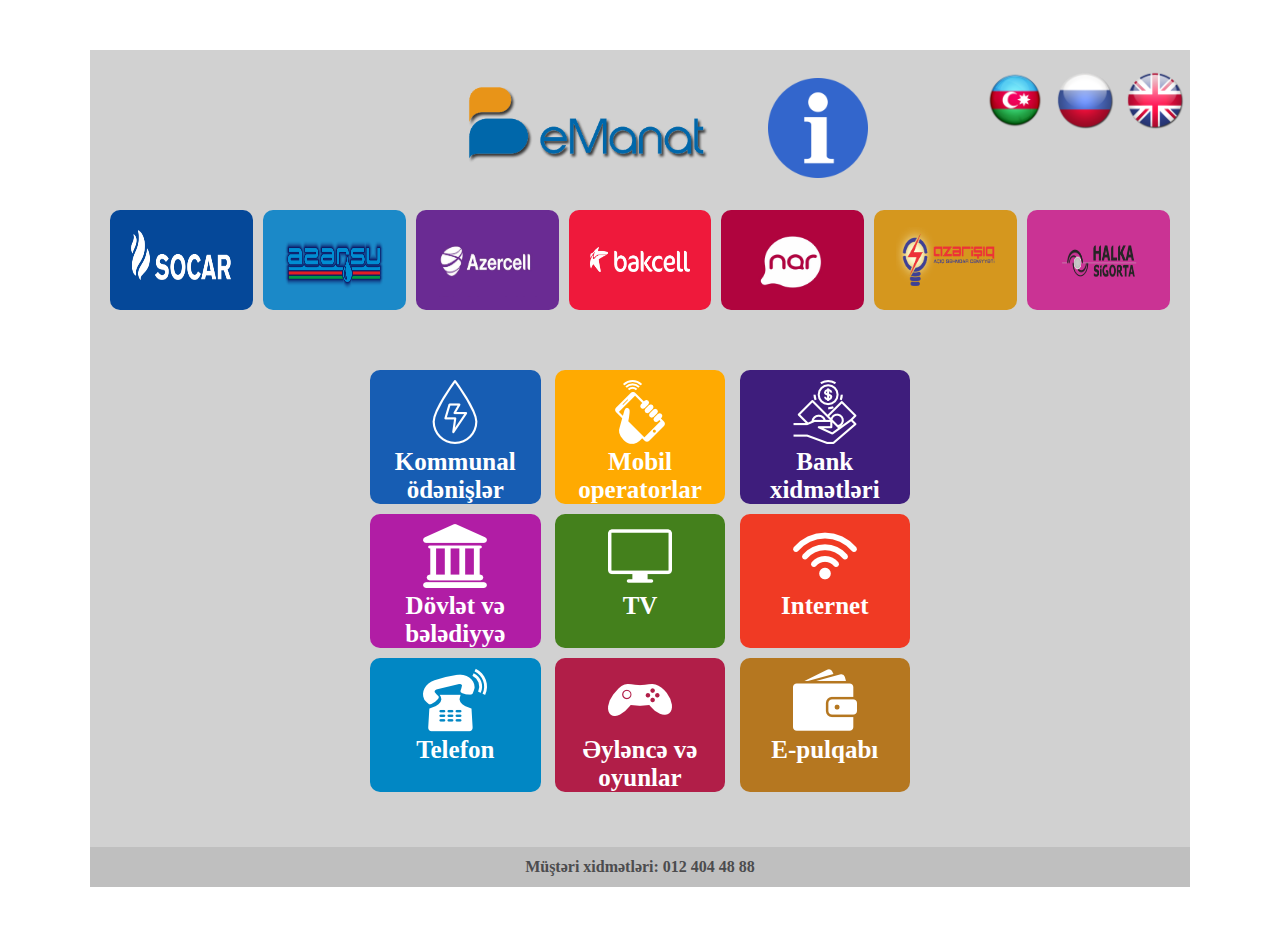
<file: new E-manat/index.html>
<!DOCTYPE html>
<html>

<head>
    <meta charset="UTF-8">
    <meta name="viewport" content="width=device-width, initial-scale=1.0">
    <meta http-equiv="X-UA-Compatible" content="ie=edge">
    <title>E-manat</title>
    <link rel="stylesheet" href="css/style.css">
    
</head>

<body>
    <script id="scriptId" src="js/script.js"></script>
</body>

</html>
</file>
<file: new E-manat/css/style.css>
*{
    margin: 0px;
    padding: 0px;
}
.container{
    width: 1100px;
    height: auto;
    background: #d1d1d1;
    margin: 50px auto;
    text-align: center;
}
.header{
    float: left;
    width: 100%;
    height: auto;
}
.imgE{
    margin-left: 350px;
    width: 300px;
    float: left;
    height: 155px;
}
.imgI{
    float: left;
    padding: 27.5px;
    width: 100px;
}
.imgUK{
    float: right;
    cursor: pointer;
    margin: 20px 5px;
    width:60px;
    height: 60px;
}
.imgRU{
    float: right;
    cursor: pointer;
    margin: 20px 5px;
    width:60px;
    height: 60px;
}
.imgAZE{
    float: right;
    cursor: pointer;
    margin: 20px 5px;
    width: 60px;
    height: 60px;
}
.nav{
    float: left;
    width: 100%;
    height: auto;
}
.flex{
    display: flex;
    flex-direction: row;
    justify-content: space-between;
}
.flexPart{
    cursor: pointer;
    border-radius: 10px;
    margin: 5px;
    float: left;
    flex-basis: 100%;
    height: 100px;
    background: red;
}
.flexPart:first-child{
    margin-left: 20px;
}
.flexPart:nth-child(2) .flexImg{
    margin-top: 30px;
}
.flexPart:nth-child(3) .flexImg{
    margin-top: 17px;
    height: 70%;
}
.flexPart:nth-child(4) .flexImg{
    margin-top: 37px;
    height: 25%;
}
.flexPart:nth-child(5) .flexImg{
    margin-top: 7px;
    height: 90%;
}
.flexPart:nth-child(6) .flexImg{
    margin-top: 17px;
    height: 60%;
}
.flexPart:nth-child(7) .flexImg{
    margin-top: 0px;
    height: 100%;
}
.flexPart:last-child{
    margin-right: 20px;
}
.flexImg{
    width: 70%;
    height: 50%;
    margin: 20px;
}
.clear{
    clear: both;
}
.main{
    float: left;
    width: 100%;
    height: auto;
    background: #d1d1d1;
}
.mainFlex{
    width: 550px;
    height: auto;
    margin: 50px auto;
    display: flex;
    flex-wrap: wrap;
    justify-content: space-between;
    flex-direction: row;
}
.mainFlexDiv{
    cursor: pointer;
    color: white;
    border-radius: 10px;
    margin: 5px;
    flex-basis: 31%;
    background: green;
    height: auto;
}
.mainFlexDiv:first-child{
    background: #175db3;
}
.mainFlexDiv:nth-child(2){
    background: #ffaa01;
}
.mainFlexDiv:nth-child(3){
    background: #3e1d7c;
}
.mainFlexDiv:nth-child(4){
    background: #b11da5;
}
.mainFlexDiv:nth-child(5){
    background: #44801c;
}
.mainFlexDiv:nth-child(6){
    background: #f03a24;
}
.mainFlexDiv:nth-child(7){
    background: #0187c4;
}
.mainFlexDiv:nth-child(8){
    background: #b11e48;
}
.mainFlexDiv:nth-child(9){
    background: #b57720;
}
.mainImg{
    margin-top: 10px;
    width: auto;
}
.h2{
    font-size:25px;
}
.footer{
    float: left;
    height:40px;
    width: 100%;
    line-height: 40px;
    background: #bfbfbf;
    color: #4c4c4e;
    font-weight: bold;
    margin-bottom: 50px;
}
</file>
